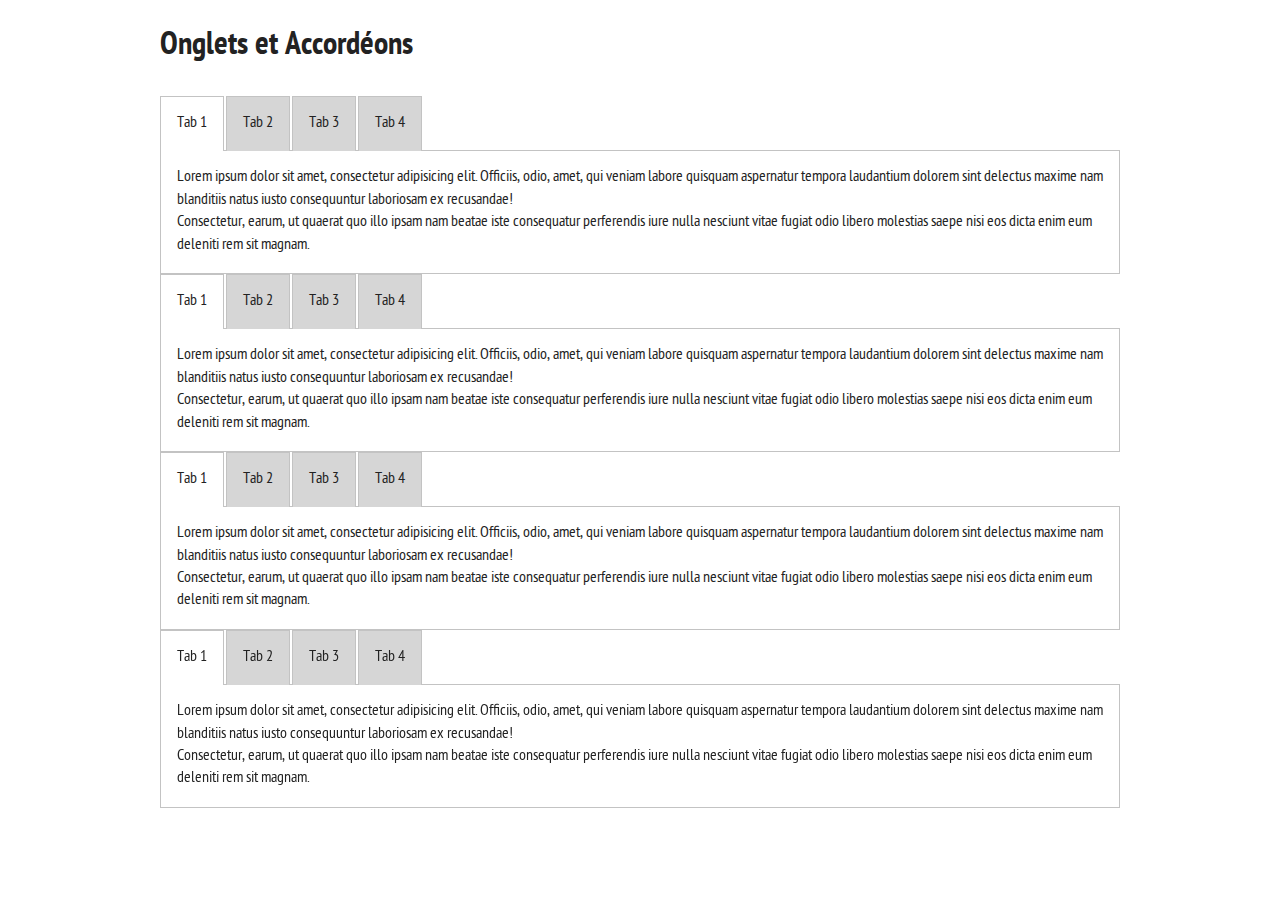
<file: index.html>
<!DOCTYPE html>
<!--[if lt IE 7]>      <html lang="fr" class="no-js lt-ie9 lt-ie8 lt-ie7"> <![endif]-->
<!--[if IE 7]>         <html lang="fr" class="no-js lt-ie9 lt-ie8"> <![endif]-->
<!--[if IE 8]>         <html lang="fr" class="no-js lt-ie9"> <![endif]-->
<!--[if gt IE 8]><!--> <html lang="fr" class="no-js"> <!--<![endif]-->
  <head>
    <meta charset="utf-8">
    <meta http-equiv="X-UA-Compatible" content="IE=edge,chrome=1">
    <title></title>
    <meta name="description" content="">
    <meta name="viewport" content="width=device-width">

    <!-- Place favicon.ico and apple-touch-icon.png in the root directory -->

    <link rel="stylesheet" href="css/screen.css">
    <script src="js/modernizr-2.6.2.min.js"></script>
  </head>
  <body>
    <div class="main-wrapper">
      <h1>Onglets et Accordéons</h1>
      <section id="tabslide" class="tab-wrapper transition">
        <section class="tab-item">
          <h2 class="tab-title">Tab 1</h2>
          <div class="tab-content">
            <div>Lorem ipsum dolor sit amet, consectetur adipisicing elit. Officiis, odio, amet, qui veniam labore quisquam aspernatur tempora laudantium dolorem sint delectus maxime nam blanditiis natus iusto consequuntur laboriosam ex recusandae!</div>
            <div>Consectetur, earum, ut quaerat quo illo ipsam nam beatae iste consequatur perferendis iure nulla nesciunt vitae fugiat odio libero molestias saepe nisi eos dicta enim eum deleniti rem sit magnam.</div>
          </div>
        </section>
        <section class="tab-item">
          <h2 class="tab-title">Tab 2</h2>
          <div class="tab-content">
            <div>Lorem ipsum dolor sit amet, consectetur adipisicing elit. Ut, quidem, iure veniam corporis ea eius molestias vero possimus quaerat consequatur. Molestias, facere, ad ut iste dolorum consequuntur aliquam nihil pariatur!</div>
            <div>Consequuntur, veniam, eligendi eaque eos tempora minima nobis vel officiis dolorem voluptatem doloremque nam earum expedita accusantium saepe architecto doloribus officia numquam optio aperiam suscipit sint fugiat recusandae culpa exercitationem.</div>
            <div>Possimus, nemo, neque odio aut voluptatibus architecto nostrum soluta pariatur esse impedit facere debitis necessitatibus explicabo quod cumque ipsum asperiores ea sequi placeat molestiae nam accusamus aliquam ex laborum incidunt!</div>
            <div>Corrupti, veniam id ducimus doloremque quas voluptatem reiciendis consequuntur eius esse eveniet mollitia eaque itaque. Blanditiis, eaque cum eius quis qui illum doloribus cupiditate excepturi fugit doloremque corrupti odit magnam.</div>
          </div>
        </section>
        <section class="tab-item">
          <h2 class="tab-title">Tab 3</h2>
          <div class="tab-content">
            <div>Lorem ipsum dolor sit amet, consectetur adipisicing elit. Quasi magnam blanditiis repellat neque dignissimos velit ipsum. Veritatis, architecto, nesciunt, autem, ipsam recusandae vero doloremque saepe commodi minus ducimus quam odio.</div>
            <div>Vero, maiores, nihil pariatur nostrum dolor sit cum assumenda sequi corrupti similique soluta officia rerum unde beatae voluptatem culpa cumque aut ex tempore qui odio doloribus obcaecati odit aliquid reprehenderit.</div>
            <div>Necessitatibus, eveniet, ea, quam, nostrum officiis pariatur recusandae accusamus incidunt veritatis ratione quaerat ad sint laborum error dicta laudantium dignissimos quod delectus quos perspiciatis eius quisquam odio. Non, optio, corporis!</div>
          </div>
        </section>
        <section class="tab-item">
          <h2 class="tab-title">Tab 4</h2>
          <div class="tab-content">
            <div>Lorem ipsum dolor sit amet, consectetur adipisicing elit. Eos, perferendis, accusamus, cupiditate quis nihil nam adipisci maiores sequi dolorum corporis saepe qui similique mollitia distinctio dignissimos quasi esse autem veniam.</div>
            <div>Deserunt, beatae similique excepturi dignissimos eveniet repudiandae voluptatibus minima pariatur magni blanditiis quasi quisquam sequi atque suscipit nihil voluptates commodi distinctio harum culpa aut sed quae necessitatibus dolores officia rerum!</div>
          </div>
        </section>
      </section>

      

      <section id="tabshrink" class="tab-wrapper transition">
        <section class="tab-item">
          <h2 class="tab-title">Tab 1</h2>
          <div class="tab-content">
            <div>Lorem ipsum dolor sit amet, consectetur adipisicing elit. Officiis, odio, amet, qui veniam labore quisquam aspernatur tempora laudantium dolorem sint delectus maxime nam blanditiis natus iusto consequuntur laboriosam ex recusandae!</div>
            <div>Consectetur, earum, ut quaerat quo illo ipsam nam beatae iste consequatur perferendis iure nulla nesciunt vitae fugiat odio libero molestias saepe nisi eos dicta enim eum deleniti rem sit magnam.</div>
          </div>
        </section>
        <section class="tab-item">
          <h2 class="tab-title">Tab 2</h2>
          <div class="tab-content">
            <div>Lorem ipsum dolor sit amet, consectetur adipisicing elit. Ut, quidem, iure veniam corporis ea eius molestias vero possimus quaerat consequatur. Molestias, facere, ad ut iste dolorum consequuntur aliquam nihil pariatur!</div>
            <div>Consequuntur, veniam, eligendi eaque eos tempora minima nobis vel officiis dolorem voluptatem doloremque nam earum expedita accusantium saepe architecto doloribus officia numquam optio aperiam suscipit sint fugiat recusandae culpa exercitationem.</div>
            <div>Possimus, nemo, neque odio aut voluptatibus architecto nostrum soluta pariatur esse impedit facere debitis necessitatibus explicabo quod cumque ipsum asperiores ea sequi placeat molestiae nam accusamus aliquam ex laborum incidunt!</div>
            <div>Corrupti, veniam id ducimus doloremque quas voluptatem reiciendis consequuntur eius esse eveniet mollitia eaque itaque. Blanditiis, eaque cum eius quis qui illum doloribus cupiditate excepturi fugit doloremque corrupti odit magnam.</div>
          </div>
        </section>
        <section class="tab-item">
          <h2 class="tab-title">Tab 3</h2>
          <div class="tab-content">
            <div>Lorem ipsum dolor sit amet, consectetur adipisicing elit. Quasi magnam blanditiis repellat neque dignissimos velit ipsum. Veritatis, architecto, nesciunt, autem, ipsam recusandae vero doloremque saepe commodi minus ducimus quam odio.</div>
            <div>Vero, maiores, nihil pariatur nostrum dolor sit cum assumenda sequi corrupti similique soluta officia rerum unde beatae voluptatem culpa cumque aut ex tempore qui odio doloribus obcaecati odit aliquid reprehenderit.</div>
            <div>Necessitatibus, eveniet, ea, quam, nostrum officiis pariatur recusandae accusamus incidunt veritatis ratione quaerat ad sint laborum error dicta laudantium dignissimos quod delectus quos perspiciatis eius quisquam odio. Non, optio, corporis!</div>
          </div>
        </section>
        <section class="tab-item">
          <h2 class="tab-title">Tab 4</h2>
          <div class="tab-content">
            <div>Lorem ipsum dolor sit amet, consectetur adipisicing elit. Eos, perferendis, accusamus, cupiditate quis nihil nam adipisci maiores sequi dolorum corporis saepe qui similique mollitia distinctio dignissimos quasi esse autem veniam.</div>
            <div>Deserunt, beatae similique excepturi dignissimos eveniet repudiandae voluptatibus minima pariatur magni blanditiis quasi quisquam sequi atque suscipit nihil voluptates commodi distinctio harum culpa aut sed quae necessitatibus dolores officia rerum!</div>
          </div>
        </section>
      </section>

      <section  id="tabgrow" class="tab-wrapper transition">
        <section class="tab-item">
          <h2 class="tab-title">Tab 1</h2>
          <div class="tab-content">
            <div>Lorem ipsum dolor sit amet, consectetur adipisicing elit. Officiis, odio, amet, qui veniam labore quisquam aspernatur tempora laudantium dolorem sint delectus maxime nam blanditiis natus iusto consequuntur laboriosam ex recusandae!</div>
            <div>Consectetur, earum, ut quaerat quo illo ipsam nam beatae iste consequatur perferendis iure nulla nesciunt vitae fugiat odio libero molestias saepe nisi eos dicta enim eum deleniti rem sit magnam.</div>
          </div>
        </section>
        <section class="tab-item">
          <h2 class="tab-title">Tab 2</h2>
          <div class="tab-content">
            <div>Lorem ipsum dolor sit amet, consectetur adipisicing elit. Ut, quidem, iure veniam corporis ea eius molestias vero possimus quaerat consequatur. Molestias, facere, ad ut iste dolorum consequuntur aliquam nihil pariatur!</div>
            <div>Consequuntur, veniam, eligendi eaque eos tempora minima nobis vel officiis dolorem voluptatem doloremque nam earum expedita accusantium saepe architecto doloribus officia numquam optio aperiam suscipit sint fugiat recusandae culpa exercitationem.</div>
            <div>Possimus, nemo, neque odio aut voluptatibus architecto nostrum soluta pariatur esse impedit facere debitis necessitatibus explicabo quod cumque ipsum asperiores ea sequi placeat molestiae nam accusamus aliquam ex laborum incidunt!</div>
            <div>Corrupti, veniam id ducimus doloremque quas voluptatem reiciendis consequuntur eius esse eveniet mollitia eaque itaque. Blanditiis, eaque cum eius quis qui illum doloribus cupiditate excepturi fugit doloremque corrupti odit magnam.</div>
          </div>
        </section>
        <section class="tab-item">
          <h2 class="tab-title">Tab 3</h2>
          <div class="tab-content">
            <div>Lorem ipsum dolor sit amet, consectetur adipisicing elit. Quasi magnam blanditiis repellat neque dignissimos velit ipsum. Veritatis, architecto, nesciunt, autem, ipsam recusandae vero doloremque saepe commodi minus ducimus quam odio.</div>
            <div>Vero, maiores, nihil pariatur nostrum dolor sit cum assumenda sequi corrupti similique soluta officia rerum unde beatae voluptatem culpa cumque aut ex tempore qui odio doloribus obcaecati odit aliquid reprehenderit.</div>
            <div>Necessitatibus, eveniet, ea, quam, nostrum officiis pariatur recusandae accusamus incidunt veritatis ratione quaerat ad sint laborum error dicta laudantium dignissimos quod delectus quos perspiciatis eius quisquam odio. Non, optio, corporis!</div>
          </div>
        </section>
        <section class="tab-item">
          <h2 class="tab-title">Tab 4</h2>
          <div class="tab-content">
            <div>Lorem ipsum dolor sit amet, consectetur adipisicing elit. Eos, perferendis, accusamus, cupiditate quis nihil nam adipisci maiores sequi dolorum corporis saepe qui similique mollitia distinctio dignissimos quasi esse autem veniam.</div>
            <div>Deserunt, beatae similique excepturi dignissimos eveniet repudiandae voluptatibus minima pariatur magni blanditiis quasi quisquam sequi atque suscipit nihil voluptates commodi distinctio harum culpa aut sed quae necessitatibus dolores officia rerum!</div>
          </div>
        </section>
      </section>

      <section id="tabrotate" class="tab-wrapper transition">
        <section class="tab-item">
          <h2 class="tab-title">Tab 1</h2>
          <div class="tab-content">
            <div>Lorem ipsum dolor sit amet, consectetur adipisicing elit. Officiis, odio, amet, qui veniam labore quisquam aspernatur tempora laudantium dolorem sint delectus maxime nam blanditiis natus iusto consequuntur laboriosam ex recusandae!</div>
            <div>Consectetur, earum, ut quaerat quo illo ipsam nam beatae iste consequatur perferendis iure nulla nesciunt vitae fugiat odio libero molestias saepe nisi eos dicta enim eum deleniti rem sit magnam.</div>
          </div>
        </section>
        <section class="tab-item">
          <h2 class="tab-title">Tab 2</h2>
          <div class="tab-content">
            <div>Lorem ipsum dolor sit amet, consectetur adipisicing elit. Ut, quidem, iure veniam corporis ea eius molestias vero possimus quaerat consequatur. Molestias, facere, ad ut iste dolorum consequuntur aliquam nihil pariatur!</div>
            <div>Consequuntur, veniam, eligendi eaque eos tempora minima nobis vel officiis dolorem voluptatem doloremque nam earum expedita accusantium saepe architecto doloribus officia numquam optio aperiam suscipit sint fugiat recusandae culpa exercitationem.</div>
            <div>Possimus, nemo, neque odio aut voluptatibus architecto nostrum soluta pariatur esse impedit facere debitis necessitatibus explicabo quod cumque ipsum asperiores ea sequi placeat molestiae nam accusamus aliquam ex laborum incidunt!</div>
            <div>Corrupti, veniam id ducimus doloremque quas voluptatem reiciendis consequuntur eius esse eveniet mollitia eaque itaque. Blanditiis, eaque cum eius quis qui illum doloribus cupiditate excepturi fugit doloremque corrupti odit magnam.</div>
          </div>
        </section>
        <section class="tab-item">
          <h2 class="tab-title">Tab 3</h2>
          <div class="tab-content">
            <div>Lorem ipsum dolor sit amet, consectetur adipisicing elit. Quasi magnam blanditiis repellat neque dignissimos velit ipsum. Veritatis, architecto, nesciunt, autem, ipsam recusandae vero doloremque saepe commodi minus ducimus quam odio.</div>
            <div>Vero, maiores, nihil pariatur nostrum dolor sit cum assumenda sequi corrupti similique soluta officia rerum unde beatae voluptatem culpa cumque aut ex tempore qui odio doloribus obcaecati odit aliquid reprehenderit.</div>
            <div>Necessitatibus, eveniet, ea, quam, nostrum officiis pariatur recusandae accusamus incidunt veritatis ratione quaerat ad sint laborum error dicta laudantium dignissimos quod delectus quos perspiciatis eius quisquam odio. Non, optio, corporis!</div>
          </div>
        </section>
        <section class="tab-item">
          <h2 class="tab-title">Tab 4</h2>
          <div class="tab-content">
            <div>Lorem ipsum dolor sit amet, consectetur adipisicing elit. Eos, perferendis, accusamus, cupiditate quis nihil nam adipisci maiores sequi dolorum corporis saepe qui similique mollitia distinctio dignissimos quasi esse autem veniam.</div>
            <div>Deserunt, beatae similique excepturi dignissimos eveniet repudiandae voluptatibus minima pariatur magni blanditiis quasi quisquam sequi atque suscipit nihil voluptates commodi distinctio harum culpa aut sed quae necessitatibus dolores officia rerum!</div>
          </div>
        </section>
      </section>


    </div><!-- end .main-wrapper -->

    <script src="//ajax.googleapis.com/ajax/libs/jquery/1.10.2/jquery.min.js"></script>
    <script>window.jQuery || document.write('<script src="js/jquery-1.10.2.min.js"><\/script>')</script>
    <script src="js/plugins.js"></script>
    <script src="js/tabs.js"></script>
    <script src="js/main.js"></script>

    <!-- Google Analytics: change UA-XXXXX-X to be your site's ID. -->
    <script>
      var _gaq=[['_setAccount','UA-XXXXX-X'],['_trackPageview']];
      (function(d,t){var g=d.createElement(t),s=d.getElementsByTagName(t)[0];
      g.src=('https:'==location.protocol?'//ssl':'//www')+'.google-analytics.com/ga.js';
      s.parentNode.insertBefore(g,s)}(document,'script'));
    </script>
  </body>
</html>
</file>
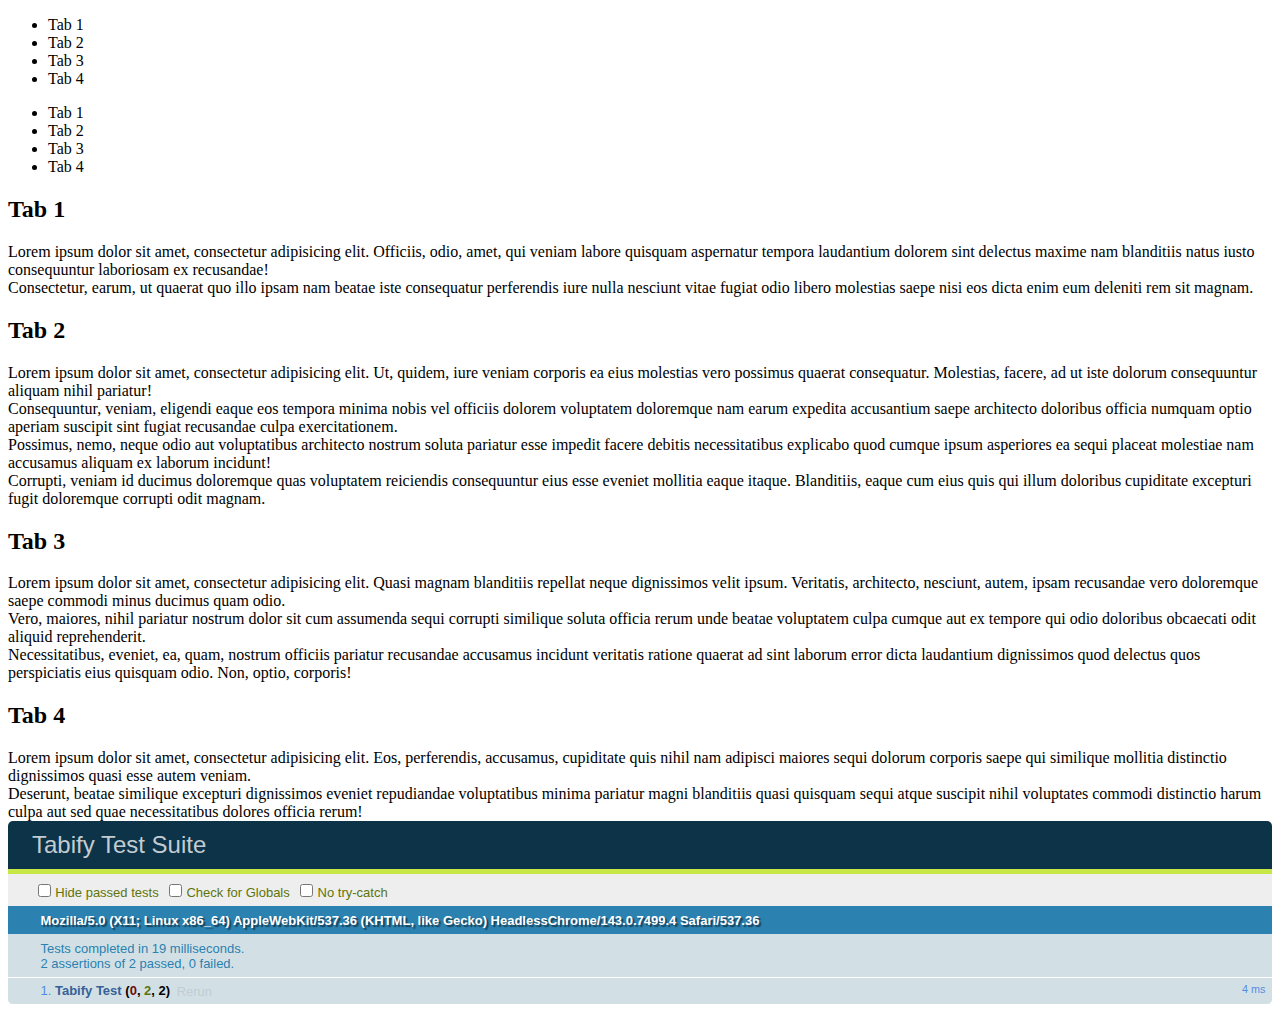
<file: unit-tests.html>
<!DOCTYPE html>
<html>
<head>
  <meta charset="utf-8">
  <title>Tabify Test Suite</title>
  <link rel="stylesheet" href="css/qunit.css">
</head>
<body>
  <section class="tab-wrapper">
    <section class="tab-item">
      <h2 class="tab-title">Tab 1</h2>
      <div>Lorem ipsum dolor sit amet, consectetur adipisicing elit. Officiis, odio, amet, qui veniam labore quisquam aspernatur tempora laudantium dolorem sint delectus maxime nam blanditiis natus iusto consequuntur laboriosam ex recusandae!</div>
      <div>Consectetur, earum, ut quaerat quo illo ipsam nam beatae iste consequatur perferendis iure nulla nesciunt vitae fugiat odio libero molestias saepe nisi eos dicta enim eum deleniti rem sit magnam.</div>
    </section>
    <section class="tab-item">
      <h2 class="tab-title">Tab 2</h2>
      <div>Lorem ipsum dolor sit amet, consectetur adipisicing elit. Ut, quidem, iure veniam corporis ea eius molestias vero possimus quaerat consequatur. Molestias, facere, ad ut iste dolorum consequuntur aliquam nihil pariatur!</div>
      <div>Consequuntur, veniam, eligendi eaque eos tempora minima nobis vel officiis dolorem voluptatem doloremque nam earum expedita accusantium saepe architecto doloribus officia numquam optio aperiam suscipit sint fugiat recusandae culpa exercitationem.</div>
      <div>Possimus, nemo, neque odio aut voluptatibus architecto nostrum soluta pariatur esse impedit facere debitis necessitatibus explicabo quod cumque ipsum asperiores ea sequi placeat molestiae nam accusamus aliquam ex laborum incidunt!</div>
      <div>Corrupti, veniam id ducimus doloremque quas voluptatem reiciendis consequuntur eius esse eveniet mollitia eaque itaque. Blanditiis, eaque cum eius quis qui illum doloribus cupiditate excepturi fugit doloremque corrupti odit magnam.</div>
    </section>
    <section class="tab-item">
      <h2 class="tab-title">Tab 3</h2>
      <div>Lorem ipsum dolor sit amet, consectetur adipisicing elit. Quasi magnam blanditiis repellat neque dignissimos velit ipsum. Veritatis, architecto, nesciunt, autem, ipsam recusandae vero doloremque saepe commodi minus ducimus quam odio.</div>
      <div>Vero, maiores, nihil pariatur nostrum dolor sit cum assumenda sequi corrupti similique soluta officia rerum unde beatae voluptatem culpa cumque aut ex tempore qui odio doloribus obcaecati odit aliquid reprehenderit.</div>
      <div>Necessitatibus, eveniet, ea, quam, nostrum officiis pariatur recusandae accusamus incidunt veritatis ratione quaerat ad sint laborum error dicta laudantium dignissimos quod delectus quos perspiciatis eius quisquam odio. Non, optio, corporis!</div>
    </section>
    <section class="tab-item">
      <h2 class="tab-title">Tab 4</h2>
      <div>Lorem ipsum dolor sit amet, consectetur adipisicing elit. Eos, perferendis, accusamus, cupiditate quis nihil nam adipisci maiores sequi dolorum corporis saepe qui similique mollitia distinctio dignissimos quasi esse autem veniam.</div>
      <div>Deserunt, beatae similique excepturi dignissimos eveniet repudiandae voluptatibus minima pariatur magni blanditiis quasi quisquam sequi atque suscipit nihil voluptates commodi distinctio harum culpa aut sed quae necessitatibus dolores officia rerum!</div>
    </section>
  </section>


  <div id="qunit"></div>
  <div id="qunit-fixture"></div>
  <script src="js/qunit.js"></script>
  <script src="js/jquery-1.10.2.min.js"></script>
  <script src="js/tabs.js"></script>
  <script src="js/tests.js"></script>
</body>
</html>
</file>
<file: css/screen.css>
/**
 * Webfont use case
 * font-face($name, $font-files, $eot, $weight, $style)
 * Cross-browser support for @font-face. Supports IE, Gecko, Webkit, Opera.
 * 
 * $name is required, arbitrary, and what you will use in font stacks.
 * $font-files is required using font-files('relative/location', 'format'). 
 * for best results use this order: woff, opentype/truetype, svg
 * $eot is required by IE, and is a relative location of the eot file.
 * $weight shows if the font is bold, defaults to normal
 * $style defaults to normal, might be also italic
 * For android 2.2 Compatiblity, please ensure that your web page has 
 * a meta viewport tag.
 * To support iOS < 4.2, an SVG file must be provided
 * If you need to generate other formats check out the Font Squirrel font generator
 * 
 * In order to refer to a specific style of the font in your stylesheets 
 * as e.g. "font-style: italic;", you may add a couple of @font-face includes 
 * containing the respective font files for each style and specying respective 
 * the $style parameter. Order of the includes matters, and it is: normal, bold,
 * italic, bold+italic. 
 */
@font-face {
  font-family: "PTSans";
  src: url('../font/PTS55F-webfont.eot');
  src: url('../font/PTS55F-webfont.eot?#iefix') format('eot'), url('../font/PTS55F-webfont.woff') format('woff'), url('../font/PTS55F-webfont.ttf') format('truetype'), url('../font/PTS55F-webfont.svg') format('svg');
  font-weight: normal;
  font-style: normal;
}

@font-face {
  font-family: "PTSans";
  src: url('../font/PTS75F-webfont.eot');
  src: url('../font/PTS75F-webfont.eot?#iefix') format('eot'), url('../font/PTS75F-webfont.woff') format('woff'), url('../font/PTS75F-webfont.ttf') format('truetype'), url('../font/PTS75F-webfont.svg') format('svg');
  font-weight: bold;
  font-style: normal;
}

@font-face {
  font-family: "PTSans";
  src: url('../font/PTS56F-webfont.eot');
  src: url('../font/PTS56F-webfont.eot?#iefix') format('eot'), url('../font/PTS56F-webfont.woff') format('woff'), url('../font/PTS56F-webfont.ttf') format('truetype'), url('../font/PTS56F-webfont.svg') format('svg');
  font-weight: normal;
  font-style: italic;
}

@font-face {
  font-family: "PTSans";
  src: url('../font/PTS76F-webfont.eot');
  src: url('../font/PTS76F-webfont.eot?#iefix') format('eot'), url('../font/PTS76F-webfont.woff') format('woff'), url('../font/PTS76F-webfont.ttf') format('truetype'), url('../font/PTS76F-webfont.svg') format('svg');
  font-weight: bold;
  font-style: italic;
}

@font-face {
  font-family: "PTSansNarrow";
  src: url('../font/PTN57F-webfont.eot');
  src: url('../font/PTN57F-webfont.eot?#iefix') format('eot'), url('../font/PTN57F-webfont.woff') format('woff'), url('../font/PTN57F-webfont.ttf') format('truetype'), url('../font/PTN57F-webfont.svg') format('svg');
  font-weight: normal;
  font-style: normal;
}

@font-face {
  font-family: "PTSansNarrow";
  src: url('../font/PTN77F-webfont.eot');
  src: url('../font/PTN77F-webfont.eot?#iefix') format('eot'), url('../font/PTN77F-webfont.woff') format('woff'), url('../font/PTN77F-webfont.ttf') format('truetype'), url('../font/PTN77F-webfont.svg') format('svg');
  font-weight: bold;
  font-style: normal;
}

/* normalize.css v2.1.2 | MIT License | git.io/normalize */
/* normalize.scss v2.1.2 | MIT/GPLv2 License | bit.ly/normalize-with-compass */
/* ==========================================================================
   HTML5 display definitions
   ========================================================================== */
/**
 * Correct `block` display not defined in IE 8/9.
 */
@media -sass-debug-info{filename{font-family:file\:\/\/\/Users\/slovisi\/Sites\/lab\.dev\.fr\.tmp\.com\/htdocs\/tabs\/scss\/partials\/_normalize\.scss}line{font-family:\0000323}}
article,
aside,
details,
figcaption,
figure,
footer,
header,
hgroup,
main,
nav,
section,
summary {
  display: block;
}

/**
 * Correct `inline-block` display not defined in IE 8/9.
 */
@media -sass-debug-info{filename{font-family:file\:\/\/\/Users\/slovisi\/Sites\/lab\.dev\.fr\.tmp\.com\/htdocs\/tabs\/scss\/partials\/_normalize\.scss}line{font-family:\0000333}}
audio,
canvas,
video {
  display: inline-block;
  *display: inline;
  *zoom: 1;
}

/**
 * Prevent modern browsers from displaying `audio` without controls.
 * Remove excess height in iOS 5 devices.
 */
@media -sass-debug-info{filename{font-family:file\:\/\/\/Users\/slovisi\/Sites\/lab\.dev\.fr\.tmp\.com\/htdocs\/tabs\/scss\/partials\/_normalize\.scss}line{font-family:\0000346}}
audio:not([controls]) {
  display: none;
  height: 0;
}

/**
 * Address styling not present in IE 8/9.
 */
@media -sass-debug-info{filename{font-family:file\:\/\/\/Users\/slovisi\/Sites\/lab\.dev\.fr\.tmp\.com\/htdocs\/tabs\/scss\/partials\/_normalize\.scss}line{font-family:\0000355}}
[hidden] {
  display: none;
}

/* ==========================================================================
   Base
   ========================================================================== */
/**
 * 1. Set default font family to sans-serif.
 * 2. Prevent iOS text size adjust after orientation change, without disabling
 *    user zoom.
 * 3. Correct text resizing oddly in IE 6/7 when body `font-size` is set using
 *    `em` units.
 */
@media -sass-debug-info{filename{font-family:file\:\/\/\/Users\/slovisi\/Sites\/lab\.dev\.fr\.tmp\.com\/htdocs\/tabs\/scss\/partials\/_normalize\.scss}line{font-family:\0000371}}
html {
  font-family: "PTSansNarrow", Helvetica, Verdana, Arial, sans-serif;
  /* 1 */
  font-size: 100%;
  /* 3 */
  -ms-text-size-adjust: 100%;
  /* 2 */
  -webkit-text-size-adjust: 100%;
  /* 2 */
}

/**
 * Address `font-family` inconsistency between `textarea` and other form
 * elements.
 */
@media -sass-debug-info{filename{font-family:file\:\/\/\/Users\/slovisi\/Sites\/lab\.dev\.fr\.tmp\.com\/htdocs\/tabs\/scss\/partials\/_normalize\.scss}line{font-family:\0000394}}
button,
input,
select,
textarea {
  font-family: "PTSansNarrow", Helvetica, Verdana, Arial, sans-serif;
}

/**
 * Remove default margin.
 */
@media -sass-debug-info{filename{font-family:file\:\/\/\/Users\/slovisi\/Sites\/lab\.dev\.fr\.tmp\.com\/htdocs\/tabs\/scss\/partials\/_normalize\.scss}line{font-family:\00003103}}
body {
  margin: 0;
}

/* ==========================================================================
   Links
   ========================================================================== */
/**
 * Address `outline` inconsistency between Chrome and other browsers.
 */
@media -sass-debug-info{filename{font-family:file\:\/\/\/Users\/slovisi\/Sites\/lab\.dev\.fr\.tmp\.com\/htdocs\/tabs\/scss\/partials\/_normalize\.scss}line{font-family:\00003115}}
a:focus {
  outline: thin dotted;
}

/**
 * Improve readability when focused and also mouse hovered in all browsers.
 */
@media -sass-debug-info{filename{font-family:file\:\/\/\/Users\/slovisi\/Sites\/lab\.dev\.fr\.tmp\.com\/htdocs\/tabs\/scss\/partials\/_normalize\.scss}line{font-family:\00003124}}
a:active,
a:hover {
  outline: 0;
}

/* ==========================================================================
   Typography
   ========================================================================== */
/**
 * Set 1 unit of vertical rhythm on the top and bottom margin.
 */
@media -sass-debug-info{filename{font-family:file\:\/\/\/Users\/slovisi\/Sites\/lab\.dev\.fr\.tmp\.com\/htdocs\/tabs\/scss\/partials\/_normalize\.scss}line{font-family:\00003138}}
p,
pre {
  margin: 1.5em 0;
}

@media -sass-debug-info{filename{font-family:file\:\/\/\/Users\/slovisi\/Sites\/lab\.dev\.fr\.tmp\.com\/htdocs\/tabs\/scss\/partials\/_normalize\.scss}line{font-family:\00003142}}
blockquote {
  /* Set 1 unit of vertical rhythm on the top and bottom margin. */
  margin: 1.5em 40px;
}

/**
 * Address variable `h1` font-size and margin within `section` and `article`
 * contexts in Firefox 4+, Safari 5, and Chrome.
 */
@media -sass-debug-info{filename{font-family:file\:\/\/\/Users\/slovisi\/Sites\/lab\.dev\.fr\.tmp\.com\/htdocs\/tabs\/scss\/partials\/_normalize\.scss}line{font-family:\00003153}}
h1 {
  /* Set the font-size and line-height while keeping a proper vertical rhythm. */
  font-size: 2em;
  line-height: 1.5em;
  /* Set 1 unit of vertical rhythm on the top and bottom margins. */
  margin-top: 0.75em;
  margin-bottom: 0.75em;
}

@media -sass-debug-info{filename{font-family:file\:\/\/\/Users\/slovisi\/Sites\/lab\.dev\.fr\.tmp\.com\/htdocs\/tabs\/scss\/partials\/_normalize\.scss}line{font-family:\00003168}}
h2 {
  font-size: 1.5em;
  line-height: 2em;
  margin-top: 1em;
  margin-bottom: 1em;
}

@media -sass-debug-info{filename{font-family:file\:\/\/\/Users\/slovisi\/Sites\/lab\.dev\.fr\.tmp\.com\/htdocs\/tabs\/scss\/partials\/_normalize\.scss}line{font-family:\00003174}}
h3 {
  font-size: 1.17em;
  line-height: 1.28205em;
  margin-top: 1.28205em;
  margin-bottom: 1.28205em;
}

@media -sass-debug-info{filename{font-family:file\:\/\/\/Users\/slovisi\/Sites\/lab\.dev\.fr\.tmp\.com\/htdocs\/tabs\/scss\/partials\/_normalize\.scss}line{font-family:\00003180}}
h4 {
  font-size: 1em;
  line-height: 1.5em;
  margin-top: 1.5em;
  margin-bottom: 1.5em;
}

@media -sass-debug-info{filename{font-family:file\:\/\/\/Users\/slovisi\/Sites\/lab\.dev\.fr\.tmp\.com\/htdocs\/tabs\/scss\/partials\/_normalize\.scss}line{font-family:\00003186}}
h5 {
  font-size: 0.83em;
  line-height: 1.80723em;
  margin-top: 1.80723em;
  margin-bottom: 1.80723em;
}

@media -sass-debug-info{filename{font-family:file\:\/\/\/Users\/slovisi\/Sites\/lab\.dev\.fr\.tmp\.com\/htdocs\/tabs\/scss\/partials\/_normalize\.scss}line{font-family:\00003192}}
h6 {
  font-size: 0.67em;
  line-height: 2.23881em;
  margin-top: 2.23881em;
  margin-bottom: 2.23881em;
}

/**
 * Address styling not present in IE 8/9, Safari 5, and Chrome.
 */
@media -sass-debug-info{filename{font-family:file\:\/\/\/Users\/slovisi\/Sites\/lab\.dev\.fr\.tmp\.com\/htdocs\/tabs\/scss\/partials\/_normalize\.scss}line{font-family:\00003203}}
abbr[title] {
  border-bottom: 1px dotted;
}

/**
 * Address style set to `bolder` in Firefox 4+, Safari 5, and Chrome.
 */
@media -sass-debug-info{filename{font-family:file\:\/\/\/Users\/slovisi\/Sites\/lab\.dev\.fr\.tmp\.com\/htdocs\/tabs\/scss\/partials\/_normalize\.scss}line{font-family:\00003212}}
b,
strong {
  font-weight: bold;
}

/**
 * Address styling not present in Safari 5 and Chrome.
 */
@media -sass-debug-info{filename{font-family:file\:\/\/\/Users\/slovisi\/Sites\/lab\.dev\.fr\.tmp\.com\/htdocs\/tabs\/scss\/partials\/_normalize\.scss}line{font-family:\00003220}}
dfn {
  font-style: italic;
}

/**
 * Address differences between Firefox and other browsers.
 */
@media -sass-debug-info{filename{font-family:file\:\/\/\/Users\/slovisi\/Sites\/lab\.dev\.fr\.tmp\.com\/htdocs\/tabs\/scss\/partials\/_normalize\.scss}line{font-family:\00003228}}
hr {
  -webkit-box-sizing: content-box;
  -moz-box-sizing: content-box;
  box-sizing: content-box;
  height: 0;
}

/**
 * Address styling not present in IE 8/9.
 */
@media -sass-debug-info{filename{font-family:file\:\/\/\/Users\/slovisi\/Sites\/lab\.dev\.fr\.tmp\.com\/htdocs\/tabs\/scss\/partials\/_normalize\.scss}line{font-family:\00003237}}
mark {
  background: #ff0;
  color: #000;
}

/**
 * Correct font family set oddly in Safari 5 and Chrome.
 */
@media -sass-debug-info{filename{font-family:file\:\/\/\/Users\/slovisi\/Sites\/lab\.dev\.fr\.tmp\.com\/htdocs\/tabs\/scss\/partials\/_normalize\.scss}line{font-family:\00003249}}
code,
kbd,
pre,
samp {
  font-family: monospace, serif;
  _font-family: 'courier new', monospace;
  font-size: 1em;
}

/**
 * Improve readability of pre-formatted text in all browsers.
 */
@media -sass-debug-info{filename{font-family:file\:\/\/\/Users\/slovisi\/Sites\/lab\.dev\.fr\.tmp\.com\/htdocs\/tabs\/scss\/partials\/_normalize\.scss}line{font-family:\00003266}}
pre {
  white-space: pre;
  white-space: pre-wrap;
  word-wrap: break-word;
}

/**
 * Set consistent quote types.
 */
@media -sass-debug-info{filename{font-family:file\:\/\/\/Users\/slovisi\/Sites\/lab\.dev\.fr\.tmp\.com\/htdocs\/tabs\/scss\/partials\/_normalize\.scss}line{font-family:\00003281}}
q {
  quotes: "\201C" "\201D" "\2018" "\2019";
}

/**
 * Address inconsistent and variable font size in all browsers.
 */
@media -sass-debug-info{filename{font-family:file\:\/\/\/Users\/slovisi\/Sites\/lab\.dev\.fr\.tmp\.com\/htdocs\/tabs\/scss\/partials\/_normalize\.scss}line{font-family:\00003289}}
small {
  font-size: 80%;
}

/**
 * Prevent `sub` and `sup` affecting `line-height` in all browsers.
 */
@media -sass-debug-info{filename{font-family:file\:\/\/\/Users\/slovisi\/Sites\/lab\.dev\.fr\.tmp\.com\/htdocs\/tabs\/scss\/partials\/_normalize\.scss}line{font-family:\00003298}}
sub,
sup {
  font-size: 75%;
  line-height: 0;
  position: relative;
  vertical-align: baseline;
}

@media -sass-debug-info{filename{font-family:file\:\/\/\/Users\/slovisi\/Sites\/lab\.dev\.fr\.tmp\.com\/htdocs\/tabs\/scss\/partials\/_normalize\.scss}line{font-family:\00003305}}
sup {
  top: -0.5em;
}

@media -sass-debug-info{filename{font-family:file\:\/\/\/Users\/slovisi\/Sites\/lab\.dev\.fr\.tmp\.com\/htdocs\/tabs\/scss\/partials\/_normalize\.scss}line{font-family:\00003309}}
sub {
  bottom: -0.25em;
}

/* ==========================================================================
   Lists
   ========================================================================== */
/**
 * Address margins set differently in IE 6/7.
 */
@media -sass-debug-info{filename{font-family:file\:\/\/\/Users\/slovisi\/Sites\/lab\.dev\.fr\.tmp\.com\/htdocs\/tabs\/scss\/partials\/_normalize\.scss}line{font-family:\00003325}}
dl,
menu,
ol,
ul {
  margin: 1.5em 0;
}

@media -sass-debug-info{filename{font-family:file\:\/\/\/Users\/slovisi\/Sites\/lab\.dev\.fr\.tmp\.com\/htdocs\/tabs\/scss\/partials\/_normalize\.scss}line{font-family:\00003339}}
dd {
  margin: 0 0 0 40px;
}

/**
 * Address paddings set differently in IE 6/7.
 */
@media -sass-debug-info{filename{font-family:file\:\/\/\/Users\/slovisi\/Sites\/lab\.dev\.fr\.tmp\.com\/htdocs\/tabs\/scss\/partials\/_normalize\.scss}line{font-family:\00003349}}
menu,
ol,
ul {
  padding: 0 0 0 40px;
}

/**
 * Correct list images handled incorrectly in IE 7.
 */
@media -sass-debug-info{filename{font-family:file\:\/\/\/Users\/slovisi\/Sites\/lab\.dev\.fr\.tmp\.com\/htdocs\/tabs\/scss\/partials\/_normalize\.scss}line{font-family:\00003360}}
nav ul,
nav ol {
  list-style: none;
  list-style-image: none;
}

/* ==========================================================================
   Embedded content
   ========================================================================== */
/**
 * Remove border when inside `a` element in IE 8/9.
 */
@media -sass-debug-info{filename{font-family:file\:\/\/\/Users\/slovisi\/Sites\/lab\.dev\.fr\.tmp\.com\/htdocs\/tabs\/scss\/partials\/_normalize\.scss}line{font-family:\00003374}}
img {
  border: 0;
  /* Improve image quality when scaled in IE 7. */
  -ms-interpolation-mode: bicubic;
}

/**
 * Correct overflow displayed oddly in IE 9.
 */
@media -sass-debug-info{filename{font-family:file\:\/\/\/Users\/slovisi\/Sites\/lab\.dev\.fr\.tmp\.com\/htdocs\/tabs\/scss\/partials\/_normalize\.scss}line{font-family:\00003386}}
svg:not(:root) {
  overflow: hidden;
}

/* ==========================================================================
   Figures
   ========================================================================== */
/**
 * Address margin not present in IE 8/9 and Safari 5.
 */
@media -sass-debug-info{filename{font-family:file\:\/\/\/Users\/slovisi\/Sites\/lab\.dev\.fr\.tmp\.com\/htdocs\/tabs\/scss\/partials\/_normalize\.scss}line{font-family:\00003398}}
figure {
  margin: 0;
}

/* ==========================================================================
   Forms
   ========================================================================== */
/**
 * Correct margin displayed oddly in IE 6/7.
 */
@media -sass-debug-info{filename{font-family:file\:\/\/\/Users\/slovisi\/Sites\/lab\.dev\.fr\.tmp\.com\/htdocs\/tabs\/scss\/partials\/_normalize\.scss}line{font-family:\00003411}}
form {
  margin: 0;
}

/**
 * Define consistent border, margin, and padding.
 */
@media -sass-debug-info{filename{font-family:file\:\/\/\/Users\/slovisi\/Sites\/lab\.dev\.fr\.tmp\.com\/htdocs\/tabs\/scss\/partials\/_normalize\.scss}line{font-family:\00003420}}
fieldset {
  margin: 0 2px;
  /* Apply borders and padding that keep the vertical rhythm. */
  border-color: #c0c0c0;
  border-top-style: solid;
  border-top-width: 0.0625em;
  padding-top: 0.4625em;
  border-bottom-style: solid;
  border-bottom-width: 0.0625em;
  padding-bottom: 0.9125em;
  border-left-style: solid;
  border-left-width: 0.0625em;
  padding-left: 0.875em;
  border-right-style: solid;
  border-right-width: 0.0625em;
  padding-right: 0.875em;
}

/**
 * 1. Correct `color` not being inherited in IE 8/9.
 * 2. Remove padding so people aren't caught out if they zero out fieldsets.
 * 3. Correct alignment displayed oddly in IE 6/7.
 */
@media -sass-debug-info{filename{font-family:file\:\/\/\/Users\/slovisi\/Sites\/lab\.dev\.fr\.tmp\.com\/htdocs\/tabs\/scss\/partials\/_normalize\.scss}line{font-family:\00003436}}
legend {
  border: 0;
  /* 1 */
  padding: 0;
  /* 2 */
  *margin-left: -7px;
  /* 3 */
}

/**
 * 1. Correct font family not being inherited in all browsers.
 * 2. Correct font size not being inherited in all browsers.
 * 3. Address margins set differently in Firefox 4+, Safari 5, and Chrome.
 * 4. Improve appearance and consistency with IE 6/7.
 */
@media -sass-debug-info{filename{font-family:file\:\/\/\/Users\/slovisi\/Sites\/lab\.dev\.fr\.tmp\.com\/htdocs\/tabs\/scss\/partials\/_normalize\.scss}line{font-family:\00003454}}
button,
input,
select,
textarea {
  font-family: inherit;
  /* 1 */
  font-size: 100%;
  /* 2 */
  margin: 0;
  /* 3 */
  vertical-align: baseline;
  /* 4 */
  *vertical-align: middle;
  /* 4 */
}

/**
 * Address Firefox 4+ setting `line-height` on `input` using `!important` in
 * the UA stylesheet.
 */
@media -sass-debug-info{filename{font-family:file\:\/\/\/Users\/slovisi\/Sites\/lab\.dev\.fr\.tmp\.com\/htdocs\/tabs\/scss\/partials\/_normalize\.scss}line{font-family:\00003470}}
button,
input {
  line-height: normal;
}

/**
 * Address inconsistent `text-transform` inheritance for `button` and `select`.
 * All other form control elements do not inherit `text-transform` values.
 * Correct `button` style inheritance in Chrome, Safari 5+, and IE 8+.
 * Correct `select` style inheritance in Firefox 4+ and Opera.
 */
@media -sass-debug-info{filename{font-family:file\:\/\/\/Users\/slovisi\/Sites\/lab\.dev\.fr\.tmp\.com\/htdocs\/tabs\/scss\/partials\/_normalize\.scss}line{font-family:\00003482}}
button,
select {
  text-transform: none;
}

/**
 * 1. Avoid the WebKit bug in Android 4.0.* where (2) destroys native `audio`
 *    and `video` controls.
 * 2. Correct inability to style clickable `input` types in iOS.
 * 3. Improve usability and consistency of cursor style between image-type
 *    `input` and others.
 * 4. Remove inner spacing in IE 7 without affecting normal text inputs.
 *    Known issue: inner spacing remains in IE 6.
 */
@media -sass-debug-info{filename{font-family:file\:\/\/\/Users\/slovisi\/Sites\/lab\.dev\.fr\.tmp\.com\/htdocs\/tabs\/scss\/partials\/_normalize\.scss}line{font-family:\00003499}}
button,
html input[type="button"],
input[type="reset"],
input[type="submit"] {
  -webkit-appearance: button;
  /* 2 */
  cursor: pointer;
  /* 3 */
  *overflow: visible;
  /* 4 */
}

/**
 * Re-set default cursor for disabled elements.
 */
@media -sass-debug-info{filename{font-family:file\:\/\/\/Users\/slovisi\/Sites\/lab\.dev\.fr\.tmp\.com\/htdocs\/tabs\/scss\/partials\/_normalize\.scss}line{font-family:\00003512}}
button[disabled],
html input[disabled] {
  cursor: default;
}

/**
 * 1. Address box sizing set to `content-box` in IE 8/9.
 * 2. Remove excess padding in IE 8/9.
 * 3. Remove excess padding in IE 7.
 *    Known issue: excess padding remains in IE 6.
 */
@media -sass-debug-info{filename{font-family:file\:\/\/\/Users\/slovisi\/Sites\/lab\.dev\.fr\.tmp\.com\/htdocs\/tabs\/scss\/partials\/_normalize\.scss}line{font-family:\00003524}}
input[type="checkbox"],
input[type="radio"] {
  -webkit-box-sizing: border-box;
  -moz-box-sizing: border-box;
  box-sizing: border-box;
  /* 1 */
  padding: 0;
  /* 2 */
  *height: 13px;
  /* 3 */
  *width: 13px;
  /* 3 */
}

/**
 * 1. Address `appearance` set to `searchfield` in Safari 5 and Chrome.
 * 2. Address `box-sizing` set to `border-box` in Safari 5 and Chrome
 *    (include `-moz` to future-proof).
 */
@media -sass-debug-info{filename{font-family:file\:\/\/\/Users\/slovisi\/Sites\/lab\.dev\.fr\.tmp\.com\/htdocs\/tabs\/scss\/partials\/_normalize\.scss}line{font-family:\00003539}}
input[type="search"] {
  -webkit-appearance: textfield;
  /* 1 */
  -webkit-box-sizing: content-box;
  -moz-box-sizing: content-box;
  box-sizing: content-box;
  /* 2 */
}

/**
 * Remove inner padding and search cancel button in Safari 5 and Chrome
 * on OS X.
 */
@media -sass-debug-info{filename{font-family:file\:\/\/\/Users\/slovisi\/Sites\/lab\.dev\.fr\.tmp\.com\/htdocs\/tabs\/scss\/partials\/_normalize\.scss}line{font-family:\00003550}}
input[type="search"]::-webkit-search-cancel-button,
input[type="search"]::-webkit-search-decoration {
  -webkit-appearance: none;
}

/**
 * Remove inner padding and border in Firefox 4+.
 */
@media -sass-debug-info{filename{font-family:file\:\/\/\/Users\/slovisi\/Sites\/lab\.dev\.fr\.tmp\.com\/htdocs\/tabs\/scss\/partials\/_normalize\.scss}line{font-family:\00003559}}
button::-moz-focus-inner,
input::-moz-focus-inner {
  border: 0;
  padding: 0;
}

/**
 * 1. Remove default vertical scrollbar in IE 8/9.
 * 2. Improve readability and alignment in all browsers.
 */
@media -sass-debug-info{filename{font-family:file\:\/\/\/Users\/slovisi\/Sites\/lab\.dev\.fr\.tmp\.com\/htdocs\/tabs\/scss\/partials\/_normalize\.scss}line{font-family:\00003569}}
textarea {
  overflow: auto;
  /* 1 */
  vertical-align: top;
  /* 2 */
}

/* ==========================================================================
   Tables
   ========================================================================== */
/**
 * Remove most spacing between table cells.
 */
@media -sass-debug-info{filename{font-family:file\:\/\/\/Users\/slovisi\/Sites\/lab\.dev\.fr\.tmp\.com\/htdocs\/tabs\/scss\/partials\/_normalize\.scss}line{font-family:\00003582}}
table {
  border-collapse: collapse;
  border-spacing: 0;
}

/*
 * HTML5 Boilerplate
 *
 * What follows is the result of much research on cross-browser styling.
 * Credit left inline and big thanks to Nicolas Gallagher, Jonathan Neal,
 * Kroc Camen, and the H5BP dev community and team.
 */
/* ==========================================================================
   Base styles: opinionated defaults
   ========================================================================== */
@media -sass-debug-info{filename{font-family:file\:\/\/\/Users\/slovisi\/Sites\/lab\.dev\.fr\.tmp\.com\/htdocs\/tabs\/scss\/partials\/_boilerplate-defaults\.scss}line{font-family:\0000317}}
html,
button,
input,
select,
textarea {
  color: #222;
}

@media -sass-debug-info{filename{font-family:file\:\/\/\/Users\/slovisi\/Sites\/lab\.dev\.fr\.tmp\.com\/htdocs\/tabs\/scss\/partials\/_boilerplate-defaults\.scss}line{font-family:\0000321}}
body {
  font-size: 1em;
  line-height: 1.4;
}

/*
 * Remove text-shadow in selection highlight: h5bp.com/i
 * These selection rule sets have to be separate.
 * Customize the background color to match your design.
 */
@media -sass-debug-info{filename{font-family:file\:\/\/\/Users\/slovisi\/Sites\/lab\.dev\.fr\.tmp\.com\/htdocs\/tabs\/scss\/partials\/_boilerplate-defaults\.scss}line{font-family:\0000332}}
::-moz-selection {
  background: #b3d4fc;
  text-shadow: none;
}

@media -sass-debug-info{filename{font-family:file\:\/\/\/Users\/slovisi\/Sites\/lab\.dev\.fr\.tmp\.com\/htdocs\/tabs\/scss\/partials\/_boilerplate-defaults\.scss}line{font-family:\0000337}}
::selection {
  background: #b3d4fc;
  text-shadow: none;
}

/*
 * A better looking default horizontal rule
 */
@media -sass-debug-info{filename{font-family:file\:\/\/\/Users\/slovisi\/Sites\/lab\.dev\.fr\.tmp\.com\/htdocs\/tabs\/scss\/partials\/_boilerplate-defaults\.scss}line{font-family:\0000346}}
hr {
  display: block;
  height: 1px;
  border: 0;
  border-top: 1px solid #ccc;
  margin: 1em 0;
  padding: 0;
}

/*
 * Remove the gap between images and the bottom of their containers: h5bp.com/i/440
 */
@media -sass-debug-info{filename{font-family:file\:\/\/\/Users\/slovisi\/Sites\/lab\.dev\.fr\.tmp\.com\/htdocs\/tabs\/scss\/partials\/_boilerplate-defaults\.scss}line{font-family:\0000359}}
img {
  vertical-align: middle;
}

/*
 * Remove default fieldset styles.
 */
@media -sass-debug-info{filename{font-family:file\:\/\/\/Users\/slovisi\/Sites\/lab\.dev\.fr\.tmp\.com\/htdocs\/tabs\/scss\/partials\/_boilerplate-defaults\.scss}line{font-family:\0000367}}
fieldset {
  border: 0;
  margin: 0;
  padding: 0;
}

/*
 * Allow only vertical resizing of textareas.
 */
@media -sass-debug-info{filename{font-family:file\:\/\/\/Users\/slovisi\/Sites\/lab\.dev\.fr\.tmp\.com\/htdocs\/tabs\/scss\/partials\/_boilerplate-defaults\.scss}line{font-family:\0000377}}
textarea {
  resize: vertical;
}

/* ==========================================================================
   Chrome Frame prompt
   ========================================================================== */
@media -sass-debug-info{filename{font-family:file\:\/\/\/Users\/slovisi\/Sites\/lab\.dev\.fr\.tmp\.com\/htdocs\/tabs\/scss\/partials\/_boilerplate-defaults\.scss}line{font-family:\0000385}}
.chromeframe {
  margin: 0.2em 0;
  background: #ccc;
  color: #000;
  padding: 0.2em 0;
}

/* ==========================================================================
   Author's custom styles
   ========================================================================== */
@media -sass-debug-info{filename{font-family:file\:\/\/\/Users\/slovisi\/Sites\/lab\.dev\.fr\.tmp\.com\/htdocs\/tabs\/scss\/partials\/_boilerplate-defaults\.scss}line{font-family:\0000396}}
.main-wrapper {
  width: 100%;
  max-width: 960px;
  margin: 0 auto;
  padding-bottom: 50px;
}

/* ==========================================================================
   Helper classes
   ========================================================================== */
/*
 * Image replacement
 */
@media -sass-debug-info{filename{font-family:file\:\/\/\/Users\/slovisi\/Sites\/lab\.dev\.fr\.tmp\.com\/htdocs\/tabs\/scss\/partials\/_boilerplate-defaults\.scss}line{font-family:\00003111}}
.ir {
  background-color: transparent;
  border: 0;
  overflow: hidden;
  /* IE 6/7 fallback */
  *text-indent: -9999px;
}

@media -sass-debug-info{filename{font-family:file\:\/\/\/Users\/slovisi\/Sites\/lab\.dev\.fr\.tmp\.com\/htdocs\/tabs\/scss\/partials\/_boilerplate-defaults\.scss}line{font-family:\00003119}}
.ir:before {
  content: "";
  display: block;
  width: 0;
  height: 150%;
}

/*
 * Hide from both screenreaders and browsers: h5bp.com/u
 */
@media -sass-debug-info{filename{font-family:file\:\/\/\/Users\/slovisi\/Sites\/lab\.dev\.fr\.tmp\.com\/htdocs\/tabs\/scss\/partials\/_boilerplate-defaults\.scss}line{font-family:\00003130}}
.hidden {
  display: none !important;
  visibility: hidden;
}

/*
 * Hide only visually, but have it available for screenreaders: h5bp.com/v
 */
@media -sass-debug-info{filename{font-family:file\:\/\/\/Users\/slovisi\/Sites\/lab\.dev\.fr\.tmp\.com\/htdocs\/tabs\/scss\/partials\/_boilerplate-defaults\.scss}line{font-family:\00003139}}
.visuallyhidden {
  border: 0;
  clip: rect(0 0 0 0);
  height: 1px;
  margin: -1px;
  overflow: hidden;
  padding: 0;
  position: absolute;
  width: 1px;
}

/*
 * Extends the .visuallyhidden class to allow the element to be focusable
 * when navigated to via the keyboard: h5bp.com/p
 */
@media -sass-debug-info{filename{font-family:file\:\/\/\/Users\/slovisi\/Sites\/lab\.dev\.fr\.tmp\.com\/htdocs\/tabs\/scss\/partials\/_boilerplate-defaults\.scss}line{font-family:\00003156}}
.visuallyhidden.focusable:active,
.visuallyhidden.focusable:focus {
  clip: auto;
  height: auto;
  margin: 0;
  overflow: visible;
  position: static;
  width: auto;
}

/*
 * Hide visually and from screenreaders, but maintain layout
 */
@media -sass-debug-info{filename{font-family:file\:\/\/\/Users\/slovisi\/Sites\/lab\.dev\.fr\.tmp\.com\/htdocs\/tabs\/scss\/partials\/_boilerplate-defaults\.scss}line{font-family:\00003169}}
.invisible {
  visibility: hidden;
}

/*
 * Clearfix: contain floats
 *
 * For modern browsers
 * 1. The space content is one way to avoid an Opera bug when the
 *    `contenteditable` attribute is included anywhere else in the document.
 *    Otherwise it causes space to appear at the top and bottom of elements
 *    that receive the `clearfix` class.
 * 2. The use of `table` rather than `block` is only necessary if using
 *    `:before` to contain the top-margins of child elements.
 */
@media -sass-debug-info{filename{font-family:file\:\/\/\/Users\/slovisi\/Sites\/lab\.dev\.fr\.tmp\.com\/htdocs\/tabs\/scss\/partials\/_boilerplate-defaults\.scss}line{font-family:\00003186}}
.clearfix:before,
.clearfix:after {
  content: " ";
  /* 1 */
  display: table;
  /* 2 */
}

@media -sass-debug-info{filename{font-family:file\:\/\/\/Users\/slovisi\/Sites\/lab\.dev\.fr\.tmp\.com\/htdocs\/tabs\/scss\/partials\/_boilerplate-defaults\.scss}line{font-family:\00003191}}
.clearfix:after {
  clear: both;
}

/*
 * For IE 6/7 only
 * Include this rule to trigger hasLayout and contain floats.
 */
@media -sass-debug-info{filename{font-family:file\:\/\/\/Users\/slovisi\/Sites\/lab\.dev\.fr\.tmp\.com\/htdocs\/tabs\/scss\/partials\/_boilerplate-defaults\.scss}line{font-family:\00003200}}
.clearfix {
  *zoom: 1;
}

/* ==========================================================================
   EXAMPLE Media Queries for Responsive Design.
   These examples override the primary ('mobile first') styles.
   Modify as content requires.
   ========================================================================== */
@media only screen and (min-width: 35em) {
  /* Style adjustments for viewports that meet the condition */
}
@media print, (-o-min-device-pixel-ratio: 5 / 4), (-webkit-min-device-pixel-ratio: 1.25), (min-resolution: 120dpi) {
  /* Style adjustments for high resolution devices */
}
/* ==========================================================================
   Print styles.
   Inlined to avoid required HTTP connection: h5bp.com/r
   ========================================================================== */
@media print {
@media -sass-debug-info{filename{font-family:file\:\/\/\/Users\/slovisi\/Sites\/lab\.dev\.fr\.tmp\.com\/htdocs\/tabs\/scss\/partials\/_boilerplate-defaults\.scss}line{font-family:\00003227}}
  * {
    background: transparent !important;
    color: #000 !important;
    /* Black prints faster: h5bp.com/s */
    box-shadow: none !important;
    text-shadow: none !important;
  }

@media -sass-debug-info{filename{font-family:file\:\/\/\/Users\/slovisi\/Sites\/lab\.dev\.fr\.tmp\.com\/htdocs\/tabs\/scss\/partials\/_boilerplate-defaults\.scss}line{font-family:\00003235}}
  a,
  a:visited {
    text-decoration: underline;
  }

@media -sass-debug-info{filename{font-family:file\:\/\/\/Users\/slovisi\/Sites\/lab\.dev\.fr\.tmp\.com\/htdocs\/tabs\/scss\/partials\/_boilerplate-defaults\.scss}line{font-family:\00003239}}
  a[href]:after {
    content: " (" attr(href) ")";
  }

@media -sass-debug-info{filename{font-family:file\:\/\/\/Users\/slovisi\/Sites\/lab\.dev\.fr\.tmp\.com\/htdocs\/tabs\/scss\/partials\/_boilerplate-defaults\.scss}line{font-family:\00003243}}
  abbr[title]:after {
    content: " (" attr(title) ")";
  }

  /*
   * Don't show links for images, or javascript/internal links
   */
@media -sass-debug-info{filename{font-family:file\:\/\/\/Users\/slovisi\/Sites\/lab\.dev\.fr\.tmp\.com\/htdocs\/tabs\/scss\/partials\/_boilerplate-defaults\.scss}line{font-family:\00003253}}
  .ir a:after,
  a[href^="javascript:"]:after,
  a[href^="#"]:after {
    content: "";
  }

@media -sass-debug-info{filename{font-family:file\:\/\/\/Users\/slovisi\/Sites\/lab\.dev\.fr\.tmp\.com\/htdocs\/tabs\/scss\/partials\/_boilerplate-defaults\.scss}line{font-family:\00003258}}
  pre,
  blockquote {
    border: 1px solid #999;
    page-break-inside: avoid;
  }

@media -sass-debug-info{filename{font-family:file\:\/\/\/Users\/slovisi\/Sites\/lab\.dev\.fr\.tmp\.com\/htdocs\/tabs\/scss\/partials\/_boilerplate-defaults\.scss}line{font-family:\00003263}}
  thead {
    display: table-header-group;
    /* h5bp.com/t */
  }

@media -sass-debug-info{filename{font-family:file\:\/\/\/Users\/slovisi\/Sites\/lab\.dev\.fr\.tmp\.com\/htdocs\/tabs\/scss\/partials\/_boilerplate-defaults\.scss}line{font-family:\00003268}}
  tr,
  img {
    page-break-inside: avoid;
  }

@media -sass-debug-info{filename{font-family:file\:\/\/\/Users\/slovisi\/Sites\/lab\.dev\.fr\.tmp\.com\/htdocs\/tabs\/scss\/partials\/_boilerplate-defaults\.scss}line{font-family:\00003272}}
  img {
    max-width: 100% !important;
  }

  @page {
    margin: 0.5cm;
}

@media -sass-debug-info{filename{font-family:file\:\/\/\/Users\/slovisi\/Sites\/lab\.dev\.fr\.tmp\.com\/htdocs\/tabs\/scss\/partials\/_boilerplate-defaults\.scss}line{font-family:\00003282}}
  p,
  h2,
  h3 {
    orphans: 3;
    widows: 3;
  }

@media -sass-debug-info{filename{font-family:file\:\/\/\/Users\/slovisi\/Sites\/lab\.dev\.fr\.tmp\.com\/htdocs\/tabs\/scss\/partials\/_boilerplate-defaults\.scss}line{font-family:\00003288}}
  h2,
  h3 {
    page-break-after: avoid;
  }
}
@media -sass-debug-info{filename{font-family:file\:\/\/\/Users\/slovisi\/Sites\/lab\.dev\.fr\.tmp\.com\/htdocs\/tabs\/scss\/partials\/_tabs\.scss}line{font-family:\000031}}
.tab-hide-title {
  display: none;
}

@media -sass-debug-info{filename{font-family:file\:\/\/\/Users\/slovisi\/Sites\/lab\.dev\.fr\.tmp\.com\/htdocs\/tabs\/scss\/partials\/_tabs\.scss}line{font-family:\000034}}
.tab-list {
  list-style: none;
  margin: 0;
  padding: 0;
  z-index: 2;
  position: relative;
}

@media -sass-debug-info{filename{font-family:file\:\/\/\/Users\/slovisi\/Sites\/lab\.dev\.fr\.tmp\.com\/htdocs\/tabs\/scss\/partials\/_tabs\.scss}line{font-family:\0000310}}
.tab-button {
  display: inline-block;
  padding: 1em;
  margin-right: 2px;
  border-top: 1px solid #c3c3c3;
  border-left: 1px solid #c3c3c3;
  border-right: 1px solid #c3c3c3;
  background-color: #d6d6d6;
}

@media -sass-debug-info{filename{font-family:file\:\/\/\/Users\/slovisi\/Sites\/lab\.dev\.fr\.tmp\.com\/htdocs\/tabs\/scss\/partials\/_tabs\.scss}line{font-family:\0000320}}
.tab-button-selected {
  background-color: #ffffff;
}

@media -sass-debug-info{filename{font-family:file\:\/\/\/Users\/slovisi\/Sites\/lab\.dev\.fr\.tmp\.com\/htdocs\/tabs\/scss\/partials\/_tabs\.scss}line{font-family:\0000324}}
.tab-wrapper {
  position: relative;
  margin-top: -1px;
  overflow: hidden;
  border: 1px solid #c3c3c3;
  height: 1px;
  width: 100%;
  box-sizing: border-box;
}

@media -sass-debug-info{filename{font-family:file\:\/\/\/Users\/slovisi\/Sites\/lab\.dev\.fr\.tmp\.com\/htdocs\/tabs\/scss\/partials\/_tabs\.scss}line{font-family:\0000333}}
.tab-item {
  position: absolute;
  top: 0;
  height: auto;
}
@media -sass-debug-info{filename{font-family:file\:\/\/\/Users\/slovisi\/Sites\/lab\.dev\.fr\.tmp\.com\/htdocs\/tabs\/scss\/partials\/_tabs\.scss}line{font-family:\0000337}}
.tab-item .tab-content {
  -webkit-transition: all .3s ease-in-out;
  -moz-transition: all .3s ease-in-out;
  -o-transition: all .3s ease-in-out;
  -ms-transition: all .3s ease-in-out;
  transition: all .3s ease-in-out;
  padding: 1em;
  width: auto;
  box-sizing: border-box;
}

@media -sass-debug-info{filename{font-family:file\:\/\/\/Users\/slovisi\/Sites\/lab\.dev\.fr\.tmp\.com\/htdocs\/tabs\/scss\/partials\/_tabs\.scss}line{font-family:\0000349}}
.transition {
  -webkit-transition: height 1s ease-in-out;
  -moz-transition: height 1s ease-in-out;
  -o-transition: height 1s ease-in-out;
  -ms-transition: height 1s ease-in-out;
  transition: height 1s ease-in-out;
  height: 100%;
}

@media -sass-debug-info{filename{font-family:file\:\/\/\/Users\/slovisi\/Sites\/lab\.dev\.fr\.tmp\.com\/htdocs\/tabs\/scss\/partials\/_tabs\.scss}line{font-family:\0000386}}
.shrink-show,
.slide-show,
.grow-show,
.rotate-show {
  position: static;
}

@media -sass-debug-info{filename{font-family:file\:\/\/\/Users\/slovisi\/Sites\/lab\.dev\.fr\.tmp\.com\/htdocs\/tabs\/scss\/partials\/_tabs\.scss}line{font-family:\0000390}}
.shrink-hide .tab-content {
  -ms-filter: "progid:DXImageTransform.Microsoft.Alpha(Opacity=0)";
  filter: alpha(opacity=0);
  opacity: 0;
  width: auto;
  height: auto;
  -webkit-transform: scale(0.9);
  -moz-transform: scale(0.9);
  -o-transform: scale(0.9);
  -ms-transform: scale(0.9);
  transform: scale(0.9);
}

@media -sass-debug-info{filename{font-family:file\:\/\/\/Users\/slovisi\/Sites\/lab\.dev\.fr\.tmp\.com\/htdocs\/tabs\/scss\/partials\/_tabs\.scss}line{font-family:\0000399}}
.shrink-show .tab-content {
  -ms-filter: "progid:DXImageTransform.Microsoft.Alpha(Opacity=100)";
  filter: alpha(opacity=100);
  opacity: 1;
  -webkit-transition-delay: .3s;
  -moz-transition-delay: .3s;
  -o-transition-delay: .3s;
  -ms-transition-delay: .3s;
  transition-delay: .3s;
  margin: 0;
  -webkit-transform: scale(1);
  -moz-transform: scale(1);
  -o-transform: scale(1);
  -ms-transform: scale(1);
  transform: scale(1);
}

@media -sass-debug-info{filename{font-family:file\:\/\/\/Users\/slovisi\/Sites\/lab\.dev\.fr\.tmp\.com\/htdocs\/tabs\/scss\/partials\/_tabs\.scss}line{font-family:\00003108}}
.slide-hide .tab-content {
  -ms-filter: "progid:DXImageTransform.Microsoft.Alpha(Opacity=0)";
  filter: alpha(opacity=0);
  opacity: 0;
  width: auto;
  height: auto;
  -webkit-transform: translateX(-100%);
  -moz-transform: translateX(-100%);
  -o-transform: translateX(-100%);
  -ms-transform: translateX(-100%);
  transform: translateX(-100%);
}

@media -sass-debug-info{filename{font-family:file\:\/\/\/Users\/slovisi\/Sites\/lab\.dev\.fr\.tmp\.com\/htdocs\/tabs\/scss\/partials\/_tabs\.scss}line{font-family:\00003117}}
.slide-show .tab-content {
  -ms-filter: "progid:DXImageTransform.Microsoft.Alpha(Opacity=100)";
  filter: alpha(opacity=100);
  opacity: 1;
  -webkit-transition-delay: .3s;
  -moz-transition-delay: .3s;
  -o-transition-delay: .3s;
  -ms-transition-delay: .3s;
  transition-delay: .3s;
  margin: 0;
  -webkit-transform: translateX(0px);
  -moz-transform: translateX(0px);
  -o-transform: translateX(0px);
  -ms-transform: translateX(0px);
  transform: translateX(0px);
}

@media -sass-debug-info{filename{font-family:file\:\/\/\/Users\/slovisi\/Sites\/lab\.dev\.fr\.tmp\.com\/htdocs\/tabs\/scss\/partials\/_tabs\.scss}line{font-family:\00003126}}
.grow-hide .tab-content {
  -ms-filter: "progid:DXImageTransform.Microsoft.Alpha(Opacity=0)";
  filter: alpha(opacity=0);
  opacity: 0;
  width: auto;
  height: auto;
  -webkit-transform: scale(1.1);
  -moz-transform: scale(1.1);
  -o-transform: scale(1.1);
  -ms-transform: scale(1.1);
  transform: scale(1.1);
}

@media -sass-debug-info{filename{font-family:file\:\/\/\/Users\/slovisi\/Sites\/lab\.dev\.fr\.tmp\.com\/htdocs\/tabs\/scss\/partials\/_tabs\.scss}line{font-family:\00003135}}
.grow-show .tab-content {
  -ms-filter: "progid:DXImageTransform.Microsoft.Alpha(Opacity=100)";
  filter: alpha(opacity=100);
  opacity: 1;
  -webkit-transition-delay: .3s;
  -moz-transition-delay: .3s;
  -o-transition-delay: .3s;
  -ms-transition-delay: .3s;
  transition-delay: .3s;
  margin: 0;
  -webkit-transform: scale(1);
  -moz-transform: scale(1);
  -o-transform: scale(1);
  -ms-transform: scale(1);
  transform: scale(1);
}

@media -sass-debug-info{filename{font-family:file\:\/\/\/Users\/slovisi\/Sites\/lab\.dev\.fr\.tmp\.com\/htdocs\/tabs\/scss\/partials\/_tabs\.scss}line{font-family:\00003145}}
.rotate-hide .tab-content {
  -ms-filter: "progid:DXImageTransform.Microsoft.Alpha(Opacity=0)";
  filter: alpha(opacity=0);
  opacity: 0;
  width: auto;
  height: auto;
  -webkit-transform: rotateY(-90deg) scale(1.1);
  -moz-transform: rotateY(-90deg) scale(1.1);
  -o-transform: rotateY(-90deg) scale(1.1);
  -ms-transform: rotateY(-90deg) scale(1.1);
  transform: rotateY(-90deg) scale(1.1);
  -webkit-transform-origin: 50% 50%;
  -moz-transform-origin: 50% 50%;
  -o-transform-origin: 50% 50%;
  -ms-transform-origin: 50% 50%;
  transform-origin: 50% 50%;
}

@media -sass-debug-info{filename{font-family:file\:\/\/\/Users\/slovisi\/Sites\/lab\.dev\.fr\.tmp\.com\/htdocs\/tabs\/scss\/partials\/_tabs\.scss}line{font-family:\00003161}}
.rotate-show .tab-content {
  -ms-filter: "progid:DXImageTransform.Microsoft.Alpha(Opacity=100)";
  filter: alpha(opacity=100);
  opacity: 1;
  -webkit-transition-delay: .3s;
  -moz-transition-delay: .3s;
  -o-transition-delay: .3s;
  -ms-transition-delay: .3s;
  transition-delay: .3s;
  margin: 0;
  -webkit-transform: rotateY(0deg) scale(1);
  -moz-transform: rotateY(0deg) scale(1);
  -o-transform: rotateY(0deg) scale(1);
  -ms-transform: rotateY(0deg) scale(1);
  transform: rotateY(0deg) scale(1);
  -webkit-transform-origin: 50% 50%;
  -moz-transform-origin: 50% 50%;
  -o-transform-origin: 50% 50%;
  -ms-transform-origin: 50% 50%;
  transform-origin: 50% 50%;
}

@media screen and (max-width: 768px) {
@media -sass-debug-info{filename{font-family:file\:\/\/\/Users\/slovisi\/Sites\/lab\.dev\.fr\.tmp\.com\/htdocs\/tabs\/scss\/partials\/_tabs\.scss}line{font-family:\00003186}}
  .tab-title {
    margin: 0;
  }

@media -sass-debug-info{filename{font-family:file\:\/\/\/Users\/slovisi\/Sites\/lab\.dev\.fr\.tmp\.com\/htdocs\/tabs\/scss\/partials\/_tabs\.scss}line{font-family:\00003189}}
  .tab-list {
    display: none;
  }

@media -sass-debug-info{filename{font-family:file\:\/\/\/Users\/slovisi\/Sites\/lab\.dev\.fr\.tmp\.com\/htdocs\/tabs\/scss\/partials\/_tabs\.scss}line{font-family:\00003192}}
  .tab-hide-title {
    display: block;
  }

@media -sass-debug-info{filename{font-family:file\:\/\/\/Users\/slovisi\/Sites\/lab\.dev\.fr\.tmp\.com\/htdocs\/tabs\/scss\/partials\/_tabs\.scss}line{font-family:\00003195}}
  .tab-item {
    position: static;
  }

@media -sass-debug-info{filename{font-family:file\:\/\/\/Users\/slovisi\/Sites\/lab\.dev\.fr\.tmp\.com\/htdocs\/tabs\/scss\/partials\/_tabs\.scss}line{font-family:\00003199}}
  .tab-wrapper {
    position: static;
    height: auto;
  }

@media -sass-debug-info{filename{font-family:file\:\/\/\/Users\/slovisi\/Sites\/lab\.dev\.fr\.tmp\.com\/htdocs\/tabs\/scss\/partials\/_tabs\.scss}line{font-family:\00003208}}
  .shrink-show,
  .slide-show,
  .grow-show,
  .rotate-show {
    position: static;
  }

@media -sass-debug-info{filename{font-family:file\:\/\/\/Users\/slovisi\/Sites\/lab\.dev\.fr\.tmp\.com\/htdocs\/tabs\/scss\/partials\/_tabs\.scss}line{font-family:\00003216}}
  .slide-hide .tab-content,
  .shrink-hide .tab-content,
  .grow-hide .tab-content,
  .rotate-hide .tab-content {
    -ms-filter: "progid:DXImageTransform.Microsoft.Alpha(Opacity=0)";
    filter: alpha(opacity=0);
    opacity: 0;
    width: auto;
    height: auto;
    -webkit-transform: translateY(-100%);
    -moz-transform: translateY(-100%);
    -o-transform: translateY(-100%);
    -ms-transform: translateY(-100%);
    transform: translateY(-100%);
    -ms-filter: "progid:DXImageTransform.Microsoft.Alpha(Opacity=1)";
    filter: alpha(opacity=0);
    opacity: 0;
    height: 0;
    overflow: hidden;
    padding: 0;
  }

@media -sass-debug-info{filename{font-family:file\:\/\/\/Users\/slovisi\/Sites\/lab\.dev\.fr\.tmp\.com\/htdocs\/tabs\/scss\/partials\/_tabs\.scss}line{font-family:\00003235}}
  .slide-show .tab-content,
  .shrink-show .tab-content,
  .grow-show .tab-content,
  .rotate-show .tab-content {
    -ms-filter: "progid:DXImageTransform.Microsoft.Alpha(Opacity=100)";
    filter: alpha(opacity=100);
    opacity: 1;
    -webkit-transition-delay: .3s;
    -moz-transition-delay: .3s;
    -o-transition-delay: .3s;
    -ms-transition-delay: .3s;
    transition-delay: .3s;
    margin: 0;
    -webkit-transform: translateY(0);
    -moz-transform: translateY(0);
    -o-transform: translateY(0);
    -ms-transform: translateY(0);
    transform: translateY(0);
    -ms-filter: "progid:DXImageTransform.Microsoft.Alpha(Opacity=100)";
    filter: alpha(opacity=100);
    opacity: 1;
    -webkit-transition-delay: .3s;
    -moz-transition-delay: .3s;
    -o-transition-delay: .3s;
    -ms-transition-delay: .3s;
    transition-delay: .3s;
    height: auto;
    padding: 1em;
  }
}
</file>
<file: css/qunit.css>
/**
 * QUnit v1.12.0 - A JavaScript Unit Testing Framework
 *
 * http://qunitjs.com
 *
 * Copyright 2012 jQuery Foundation and other contributors
 * Released under the MIT license.
 * http://jquery.org/license
 */

/** Font Family and Sizes */

#qunit-tests, #qunit-header, #qunit-banner, #qunit-testrunner-toolbar, #qunit-userAgent, #qunit-testresult {
  font-family: "Helvetica Neue Light", "HelveticaNeue-Light", "Helvetica Neue", Calibri, Helvetica, Arial, sans-serif;
}

#qunit-testrunner-toolbar, #qunit-userAgent, #qunit-testresult, #qunit-tests li { font-size: small; }
#qunit-tests { font-size: smaller; }


/** Resets */

#qunit-tests, #qunit-header, #qunit-banner, #qunit-userAgent, #qunit-testresult, #qunit-modulefilter {
  margin: 0;
  padding: 0;
}


/** Header */

#qunit-header {
  padding: 0.5em 0 0.5em 1em;

  color: #8699a4;
  background-color: #0d3349;

  font-size: 1.5em;
  line-height: 1em;
  font-weight: normal;

  border-radius: 5px 5px 0 0;
  -moz-border-radius: 5px 5px 0 0;
  -webkit-border-top-right-radius: 5px;
  -webkit-border-top-left-radius: 5px;
}

#qunit-header a {
  text-decoration: none;
  color: #c2ccd1;
}

#qunit-header a:hover,
#qunit-header a:focus {
  color: #fff;
}

#qunit-testrunner-toolbar label {
  display: inline-block;
  padding: 0 .5em 0 .1em;
}

#qunit-banner {
  height: 5px;
}

#qunit-testrunner-toolbar {
  padding: 0.5em 0 0.5em 2em;
  color: #5E740B;
  background-color: #eee;
  overflow: hidden;
}

#qunit-userAgent {
  padding: 0.5em 0 0.5em 2.5em;
  background-color: #2b81af;
  color: #fff;
  text-shadow: rgba(0, 0, 0, 0.5) 2px 2px 1px;
}

#qunit-modulefilter-container {
  float: right;
}

/** Tests: Pass/Fail */

#qunit-tests {
  list-style-position: inside;
}

#qunit-tests li {
  padding: 0.4em 0.5em 0.4em 2.5em;
  border-bottom: 1px solid #fff;
  list-style-position: inside;
}

#qunit-tests.hidepass li.pass, #qunit-tests.hidepass li.running  {
  display: none;
}

#qunit-tests li strong {
  cursor: pointer;
}

#qunit-tests li a {
  padding: 0.5em;
  color: #c2ccd1;
  text-decoration: none;
}
#qunit-tests li a:hover,
#qunit-tests li a:focus {
  color: #000;
}

#qunit-tests li .runtime {
  float: right;
  font-size: smaller;
}

.qunit-assert-list {
  margin-top: 0.5em;
  padding: 0.5em;

  background-color: #fff;

  border-radius: 5px;
  -moz-border-radius: 5px;
  -webkit-border-radius: 5px;
}

.qunit-collapsed {
  display: none;
}

#qunit-tests table {
  border-collapse: collapse;
  margin-top: .2em;
}

#qunit-tests th {
  text-align: right;
  vertical-align: top;
  padding: 0 .5em 0 0;
}

#qunit-tests td {
  vertical-align: top;
}

#qunit-tests pre {
  margin: 0;
  white-space: pre-wrap;
  word-wrap: break-word;
}

#qunit-tests del {
  background-color: #e0f2be;
  color: #374e0c;
  text-decoration: none;
}

#qunit-tests ins {
  background-color: #ffcaca;
  color: #500;
  text-decoration: none;
}

/*** Test Counts */

#qunit-tests b.counts                       { color: black; }
#qunit-tests b.passed                       { color: #5E740B; }
#qunit-tests b.failed                       { color: #710909; }

#qunit-tests li li {
  padding: 5px;
  background-color: #fff;
  border-bottom: none;
  list-style-position: inside;
}

/*** Passing Styles */

#qunit-tests li li.pass {
  color: #3c510c;
  background-color: #fff;
  border-left: 10px solid #C6E746;
}

#qunit-tests .pass                          { color: #528CE0; background-color: #D2E0E6; }
#qunit-tests .pass .test-name               { color: #366097; }

#qunit-tests .pass .test-actual,
#qunit-tests .pass .test-expected           { color: #999999; }

#qunit-banner.qunit-pass                    { background-color: #C6E746; }

/*** Failing Styles */

#qunit-tests li li.fail {
  color: #710909;
  background-color: #fff;
  border-left: 10px solid #EE5757;
  white-space: pre;
}

#qunit-tests > li:last-child {
  border-radius: 0 0 5px 5px;
  -moz-border-radius: 0 0 5px 5px;
  -webkit-border-bottom-right-radius: 5px;
  -webkit-border-bottom-left-radius: 5px;
}

#qunit-tests .fail                          { color: #000000; background-color: #EE5757; }
#qunit-tests .fail .test-name,
#qunit-tests .fail .module-name             { color: #000000; }

#qunit-tests .fail .test-actual             { color: #EE5757; }
#qunit-tests .fail .test-expected           { color: green;   }

#qunit-banner.qunit-fail                    { background-color: #EE5757; }


/** Result */

#qunit-testresult {
  padding: 0.5em 0.5em 0.5em 2.5em;

  color: #2b81af;
  background-color: #D2E0E6;

  border-bottom: 1px solid white;
}
#qunit-testresult .module-name {
  font-weight: bold;
}

/** Fixture */

#qunit-fixture {
  position: absolute;
  top: -10000px;
  left: -10000px;
  width: 1000px;
  height: 1000px;
}
</file>
